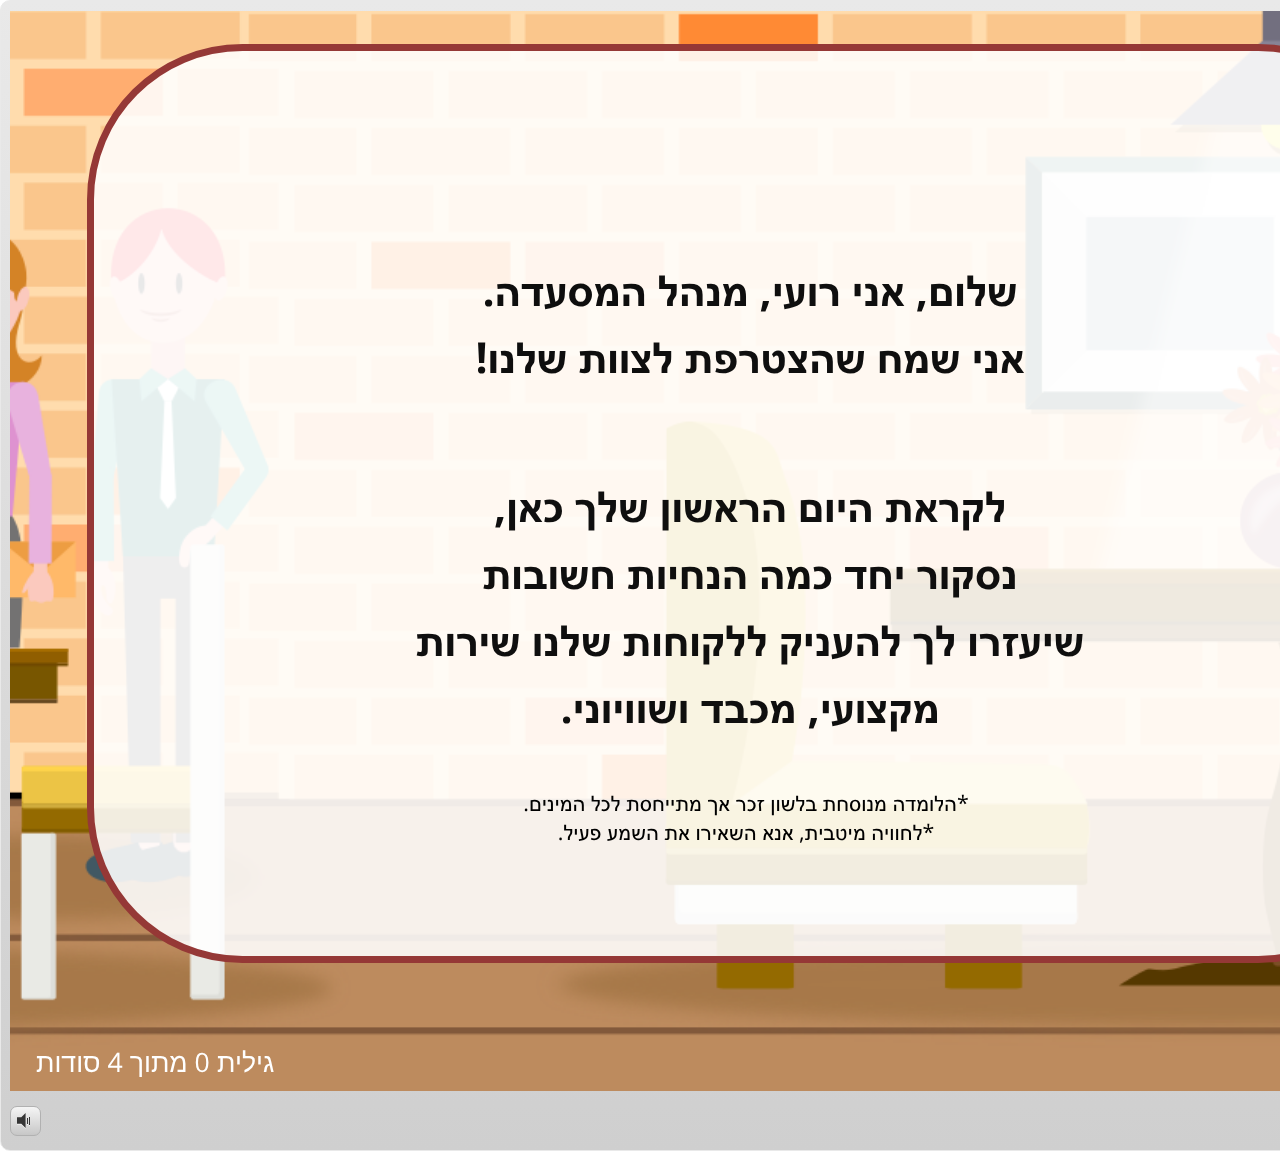
<file: story_html5.html>
<!DOCTYPE html>
<html lang="en-US">
<head>
  <meta charset="utf-8">
  <!-- Created using Storyline 3 - http://www.articulate.com  -->
  <!-- version: 3.10.22406.0 -->
  <title>new employee guide for restaurant</title>
  <meta http-equiv="x-ua-compatible" content="IE=edge" />
  <meta name="viewport" content="width=device-width, initial-scale=1.0, user-scalable=no, shrink-to-fit=no, minimal-ui" />
  <meta name="apple-mobile-web-app-capable" content="yes" />
  <style>
    html, body { height: 100%; padding: 0; margin: 0 }
    #app { height: 100%; width: 100%; }
  </style>
  
  <script>window.THREE = { };</script>
</head>
<body style="background: #FFFFFF" class="cs-HTML theme-classic">
  <!-- 360 -->
  <script>!function(e){function n(e,i){return e.test(i)}function i(e){var i=e||navigator.userAgent,o=i.split("[FBAN");if(void 0!==o[1]&&(i=o[0]),this.apple={phone:n(t,i),ipod:n(d,i),tablet:!n(t,i)&&n(s,i),device:n(t,i)||n(d,i)||n(s,i)},this.amazon={phone:n(h,i),tablet:!n(h,i)&&n(a,i),device:n(h,i)||n(a,i)},this.android={phone:n(h,i)||n(b,i),tablet:!n(h,i)&&!n(b,i)&&(n(a,i)||n(r,i)),device:n(h,i)||n(a,i)||n(b,i)||n(r,i)},this.windows={phone:n(l,i),tablet:n(p,i),device:n(l,i)||n(p,i)},this.other={blackberry:n(f,i),blackberry10:n(u,i),opera:n(c,i),firefox:n(A,i),chrome:n(w,i),device:n(f,i)||n(u,i)||n(c,i)||n(A,i)||n(w,i)},this.seven_inch=n(v,i),this.any=this.apple.device||this.android.device||this.windows.device||this.other.device||this.seven_inch,this.phone=this.apple.phone||this.android.phone||this.windows.phone,this.tablet=this.apple.tablet||this.android.tablet||this.windows.tablet,"undefined"==typeof window)return this}function o(){var e=new i;return e.Class=i,e}var t=/iPhone/i,d=/iPod/i,s=/iPad/i,b=/(?=.*\bAndroid\b)(?=.*\bMobile\b)/i,r=/Android/i,h=/(?=.*\bAndroid\b)(?=.*\bSD4930UR\b)/i,a=/(?=.*\bAndroid\b)(?=.*\b(?:KFOT|KFTT|KFJWI|KFJWA|KFSOWI|KFTHWI|KFTHWA|KFAPWI|KFAPWA|KFARWI|KFASWI|KFSAWI|KFSAWA)\b)/i,l=/IEMobile/i,p=/(?=.*\bWindows\b)(?=.*\bARM\b)/i,f=/BlackBerry/i,u=/BB10/i,c=/Opera Mini/i,w=/(CriOS|Chrome)(?=.*\bMobile\b)/i,A=/(?=.*\bFirefox\b)(?=.*\bMobile\b)/i,v=new RegExp("(?:Nexus 7|BNTV250|Kindle Fire|Silk|GT-P1000)","i");"undefined"!=typeof module&&module.exports&&"undefined"==typeof window?module.exports=i:"undefined"!=typeof module&&module.exports&&"undefined"!=typeof window?module.exports=o():"function"==typeof define&&define.amd?define("isMobile",[],e.isMobile=o()):e.isMobile=o()}(this);
    window.isMobile.apple.tablet = window.isMobile.apple.tablet ||
      (navigator.platform === 'MacIntel' && navigator.maxTouchPoints > 1);
    window.isMobile.apple.device = window.isMobile.apple.device || window.isMobile.apple.tablet;
    window.isMobile.tablet = window.isMobile.tablet || window.isMobile.apple.tablet;
    window.isMobile.any = window.isMobile.any || window.isMobile.apple.tablet;
  </script>

  <div id="focus-sink" aria-hidden="true" tabIndex=-1"></div>

  <div id="preso"></div>
  <script>
    window.DS = {};
    window.globals = {
      DATA_PATH_BASE: '',
      HAS_FRAME: true,
      HAS_SLIDE: true,

      lmsPresent: false,
      tinCanPresent: false,
      cmi5Present: false,
      aoSupport: false,
      scale: 'noscale',
      captureRc: false,
      browserSize: 'optimal',
      bgColor: '#FFFFFF',
      features: '',
      themeName: 'classic',
      preloaderColor: '#FFFFFF',
      suppressAnalytics: false,
      productChannel: 'perpetual',
      publishSource: 'storyline',
      aid: '',
      cid: '23ffea58-fd3a-4386-bacc-659550b8babc',
      playerVersion: '3.10.22406.0',
      maxIosVideoElements: 5,

      
      parseParams: function(qs) {
        if (window.globals.parsedParams != null) {
          return window.globals.parsedParams;
        }
        qs = (qs || window.location.search.substr(1)).split('+').join(' ');
        var params = {},
            tokens,
            re = /[?&]?([^=]+)=([^&]*)/g;

        while (tokens = re.exec(qs)) {
          params[decodeURIComponent(tokens[1]).trim()] =
            decodeURIComponent(tokens[2]).trim();
        }
        window.globals.parsedParams = params;
        return params;
      }

    };

    (function() {

      var classTypes = [ 'desktop', 'mobile', 'phone', 'tablet' ];

      var addDeviceClasses = function(prefix, testObj) {
        var curr, i;
        for (i = 0; i < classTypes.length; i++) {
          curr = classTypes[i];
          if (testObj[curr]) {
            document.body.classList.add(prefix + curr);
          }
        }
      };

      var params = window.globals.parseParams(),
          isDevicePreview = params.devicepreview === '1',
          isPhoneOverride = params.deviceType === 'phone' || (isDevicePreview && params.phone == '1'),
          isTabletOverride = (params.deviceType === 'tablet' || isDevicePreview) && !isPhoneOverride,
          isMobileOverride = isPhoneOverride || isTabletOverride;

      var deviceView = {
        desktop: !window.isMobile.any && !isMobileOverride,
        mobile: window.isMobile.any || isMobileOverride,
        phone: isPhoneOverride || (window.isMobile.phone && !isTabletOverride),
        tablet: isTabletOverride || window.isMobile.tablet
      };

      window.globals.deviceView = deviceView;
      window.isMobile.desktop = !window.isMobile.any;
      window.isMobile.mobile = window.isMobile.any;

      addDeviceClasses('view-', deviceView);

    })();
  </script>
  
  <script src='story_content/user.js' type=text/javascript></script>
  <div class="slide-loader"></div>

  <script type="text/javascript">
    if (window.globals.deviceView.isMobile) { var doc = document, loader = doc.body.querySelector('.slide-loader'); [ 1, 2, 3 ].forEach(function(n) { var d = doc.createElement('div'); d.style.backgroundColor = window.globals.preloaderColor; d.classList.add('mobile-loader-dot'); d.classList.add('dot' + n); loader.appendChild(d); }); }
  </script>

  <div class="mobile-load-title-overlay" style="display: none">
    <div class="mobile-load-title">new employee guide for restaurant</div>
  </div>

  <div class="mobile-chrome-warning"></div>

  <script>
    
    if (window.autoSpider && window.vInterfaceObject) {
      document.querySelector('.mobile-load-title-overlay').style.display = 'none';
    }
  </script>

  

  <link rel="stylesheet" href="html5/data/css/output.min.css" data-noprefix />
</body>
<script src="html5/lib/scripts/ds-bootstrap.min.js"></script>
</html>
</file>
<file: html5/data/css/output.min.css>
@font-face {
  font-family: 'Open SansBold CharsBold25113632';
  src: url('[data-uri]');
  font-style: normal;
  font-weight: normal;
}
@font-face {
  font-family: 'Open Sans Charset1_ 5oMDA8D9BCC';
  src: url('[data-uri]');
  font-style: normal;
  font-weight: normal;
}
@font-face {
  font-family: 'ArialBold Charset1_BoldEBDE6696';
  src: url('[data-uri]');
  font-style: normal;
  font-weight: normal;
}
@font-face {
  font-family: 'Arial Charset1_ 5gKF3ls8CAFFA29';
  src: url('[data-uri]');
  font-style: normal;
  font-weight: normal;
}
@font-face {
  font-family: 'Open Sans Charset0_v9TY33EDE6F2';
  src: url('[data-uri]');
  font-style: normal;
  font-weight: normal;
}
.cs-npnxnanbnsnfns00000000101 .cs-infopanel  {
  box-shadow: 0 1px 0 rgba(184, 184, 184, 1);
  background: rgba(255, 255, 255, 1);
}
.cs-npnxnanbnsnfns00000000101 .cs-infopanel .cs-link {
  color: rgba(124, 34, 128, 1);
}
.cs-npnxnanbnsnfns00000000101 .cs-infopanel .cs-link:hover {
  color: rgba(0, 0, 238, 1);
}
.cs-npnxnanbnsnfns00000000101 .cs-infopanel .cs-name {
  color: rgba(68, 68, 68, 1);
}
.cs-npnxnanbnsnfns00000000101 .cs-infopanel .cs-title {
  color: rgba(153, 153, 153, 1);
}
.cs-npnxnanbnsnfns00000000101 .cs-infopanelpopup  {
  box-shadow: 0 1px 0 rgba(184, 184, 184, 1);
  background: linear-gradient(180deg, rgba(233, 233, 233, 1) 0%, rgba(207, 207, 207, 1) 100%);
}
.cs-npnxnanbnsnfns00000000101 .cs-infopanelpopup .cs-link {
  color: rgba(124, 34, 128, 1);
}
.cs-npnxnanbnsnfns00000000101 .cs-infopanelpopup .cs-link:hover {
  color: rgba(0, 0, 238, 1);
}
.cs-npnxnanbnsnfns00000000101 .cs-infopanelpopup .cs-name {
  color: rgba(68, 68, 68, 1);
}
.cs-npnxnanbnsnfns00000000101 .cs-infopanelpopup .cs-bio {
  color: rgba(153, 153, 153, 1);
}
.cs-npnxnanbnsnfns00000000101 .cs-timer  {
  color: rgba(85, 85, 85, 1);
}
.cs-npnxnanbnsnfns00000000101 .cs-duration stop:first-child {
  stop-color: rgba(0, 215, 255, 1);
}
.cs-npnxnanbnsnfns00000000101 .cs-duration stop:last-child {
  stop-color: rgba(0, 171, 255, 1);
}
.cs-npnxnanbnsnfns00000000101 .cs-elapsed stop:first-child {
  stop-color: rgba(254, 227, 71, 1);
}
.cs-npnxnanbnsnfns00000000101 .cs-elapsed stop:last-child {
  stop-color: rgba(252, 204, 42, 1);
}
.cs-npnxnanbnsnfns00000000101 .cs-timer .cs-pie .cs-innerstroke {
  stroke: rgba(199, 199, 199, 1);
}
.cs-npnxnanbnsnfns00000000101 .cs-timer .cs-pie .cs-innerborder {
  stroke: rgba(255, 255, 255, 1);
}
.cs-npnxnanbnsnfns00000000101 .cs-window  {
  box-shadow: 0 8px 5px rgba(0, 0, 0, 0.2);
  border-color: rgba(234, 234, 234, 1);
  background: rgba(243, 243, 243, 1);
  color: rgba(85, 85, 85, 1);
}
.cs-npnxnanbnsnfns00000000101 .cs-window .cs-diva {
  border-color: rgba(247, 247, 247, 1);
}
.cs-npnxnanbnsnfns00000000101 .cs-window .cs-divb {
  border-color: rgba(211, 211, 211, 1);
}
.cs-npnxnanbnsnfns00000000101 .cs-editor .cs-editor-slide {
  color: rgba(85, 85, 85, 1);
}
.cs-npnxnanbnsnfns00000000101 .cs-editor .cs-editor-html {
  color: rgba(68, 68, 68, 1);
}
.cs-npnxnanbnsnfns00000000101 .cs-editor .cs-editor-button {
  text-shadow: 0 1px 0 rgba(240, 240, 240, 1);
  color: rgba(53, 53, 53, 1);
  border-color: rgba(177, 177, 177, 1);
  background: linear-gradient(180deg, rgba(245, 245, 245, 1) 0%, rgba(199, 199, 199, 1) 100%);
}
.cs-npnxnanbnsnfns00000000101 .cs-editor .cs-editor-button:hover {
  background: linear-gradient(180deg, rgba(242, 242, 242, 1) 0%, rgba(175, 175, 175, 1) 100%);
}
.cs-npnxnanbnsnfns00000000101 .cs-editor .cs-editor-button:active {
  background: linear-gradient(180deg, rgba(199, 199, 199, 1) 0%, rgba(244, 244, 244, 1) 100%);
}
.cs-npnxnanbnsnfns00000000101 .cs-listitem  {
  color: rgba(53, 53, 53, 1);
  border-color: rgba(223, 223, 223, 1);
}
.cs-npnxnanbnsnfns00000000101 .cs-listitem.cs-viewed {
  color: rgba(144, 144, 144, 1);
}
.cs-npnxnanbnsnfns00000000101 .cs-listitem.cs-selected {
  color: rgba(53, 53, 53, 1);
  background: rgba(192, 226, 241, 1);
}
.cs-npnxnanbnsnfns00000000101 .cs-listitem.cs-selected:hover {
  background: rgba(192, 226, 241, 1);
}
.cs-npnxnanbnsnfns00000000101 .cs-listitem.cs-selected.hover {
  background: rgba(192, 226, 241, 1);
}
.cs-npnxnanbnsnfns00000000101 .cs-listitem.cs-selected:focus {
  background: rgba(192, 226, 241, 1);
}
.cs-npnxnanbnsnfns00000000101 .cs-listitem .cs-icon-carrot {
  fill: rgba(53, 53, 53, 1);
}
.cs-npnxnanbnsnfns00000000101 .cs-listitem .cs-icon-carrot .cs-shadow {
  fill: rgba(255, 255, 255, 1);
}
.cs-npnxnanbnsnfns00000000101 .cs-listitem:hover {
  background: rgba(230, 230, 230, 1);
}
.cs-npnxnanbnsnfns00000000101 .cs-listitem.hover {
  background: rgba(230, 230, 230, 1);
}
.cs-npnxnanbnsnfns00000000101 .cs-listitem:focus {
  background: rgba(230, 230, 230, 1);
}
.cs-npnxnanbnsnfns00000000101 .cs-glossary  {
  color: rgba(53, 53, 53, 1);
}
.cs-npnxnanbnsnfns00000000101 .cs-glossary .cs-scrolling-panel {
  background: rgba(231, 231, 231, 1);
}
.cs-npnxnanbnsnfns00000000101 .cs-glossary .cs-term.cs-selected .cs-choice-list-trigger {
  color: rgba(53, 53, 53, 1);
  background: rgba(192, 226, 241, 1);
}
.cs-npnxnanbnsnfns00000000101 .cs-glossary .cs-term.cs-selected .cs-choice-list-trigger:focus {
  color: rgba(53, 53, 53, 1);
  background: rgba(192, 226, 241, 1);
}
.cs-npnxnanbnsnfns00000000101 .cs-glossary .cs-term:hover .cs-choice-list-trigger {
  background: rgba(230, 230, 230, 1);
}
.cs-npnxnanbnsnfns00000000101 .cs-glossary .cs-term.hover .cs-choice-list-trigger {
  background: rgba(230, 230, 230, 1);
}
.cs-npnxnanbnsnfns00000000101 .cs-glossary .cs-term .cs-choice-list-trigger:focus {
  background: rgba(230, 230, 230, 1);
}
.cs-npnxnanbnsnfns00000000101 .cs-glossary .cs-diva {
  border-color: rgba(226, 226, 226, 1);
}
.cs-npnxnanbnsnfns00000000101 .cs-glossary .cs-divb {
  border-color: rgba(226, 226, 226, 1);
}
.cs-npnxnanbnsnfns00000000101 .cs-glossary .cs-divc {
  border-color: rgba(250, 250, 250, 1);
}
.cs-npnxnanbnsnfns00000000101 .cs-glossary .cs-heading {
  color: rgba(68, 68, 68, 1);
}
.cs-npnxnanbnsnfns00000000101 .cs-resource .cs-separator {
  border-color: rgba(224, 224, 224, 1);
}
.cs-npnxnanbnsnfns00000000101 .cs-outline  {
  color: rgba(68, 68, 68, 1);
}
.cs-npnxnanbnsnfns00000000101 .cs-outline .cs-diva {
  border-color: rgba(198, 198, 198, 1);
}
.cs-npnxnanbnsnfns00000000101 .cs-outline .cs-divb {
  border-color: rgba(249, 249, 249, 1);
}
.cs-npnxnanbnsnfns00000000101 .cs-outline .cs-divc {
  border-color: rgba(225, 225, 225, 1);
}
.cs-npnxnanbnsnfns00000000101 .cs-outline .cs-search-filter:hover {
  color: rgba(0, 0, 238, 1);
}
.cs-npnxnanbnsnfns00000000101 .cs-outline .cs-search-filter.hover {
  color: rgba(0, 0, 238, 1);
}
.cs-npnxnanbnsnfns00000000101 .cs-transcript  {
  color: rgba(68, 68, 68, 1);
}
.cs-npnxnanbnsnfns00000000101 .cs-transcript .cs-div {
  border-color: rgba(225, 225, 225, 1);
}
.cs-npnxnanbnsnfns00000000101 .cs-tabs:not(.topmenu-item) {
  color: rgba(85, 85, 85, 1);
}
.cs-npnxnanbnsnfns00000000101 .cs-tabs .cs-inner-button:not(.topmenu-item) {
  text-shadow: 0 1px 0 rgba(240, 240, 240, 1);
}
.cs-npnxnanbnsnfns00000000101 .cs-tabs:hover:not(.topmenu-item) {
  color: rgba(51, 51, 51, 1);
}
.cs-npnxnanbnsnfns00000000101 .cs-tabs.cs-selected {
  background: rgba(243, 243, 243, 1);
  color: rgba(51, 51, 51, 1);
}
.cs-npnxnanbnsnfns00000000101 .cs-seekcontrol  {
  background: linear-gradient(180deg, rgba(245, 245, 245, 1) 0%, rgba(199, 199, 199, 1) 100%);
  border-color: rgba(177, 177, 177, 1);
}
.cs-npnxnanbnsnfns00000000101 .cs-seekcontrol .cs-button:hover .cs-icon {
  fill: rgba(85, 85, 85, 1);
}
.cs-npnxnanbnsnfns00000000101 .cs-seekcontrol .cs-button.hover .cs-icon {
  fill: rgba(85, 85, 85, 1);
}
.cs-npnxnanbnsnfns00000000101 .cs-seekcontrol .cs-button .cs-icon-shadow {
  fill: rgba(240, 240, 240, 1);
}
.cs-npnxnanbnsnfns00000000101 .cs-seekcontrol .cs-button .cs-icon {
  fill: rgba(45, 45, 45, 1);
}
.cs-npnxnanbnsnfns00000000101 .cs-seekcontrol .cs-seek .cs-fill {
  background: rgba(255, 255, 255, 1);
}
.cs-npnxnanbnsnfns00000000101 .cs-seekcontrol .cs-seek {
  background: rgba(231, 231, 231, 1);
  border-color: rgba(184, 184, 184, 1);
}
.cs-npnxnanbnsnfns00000000101 .cs-searchinput .cs-input {
  color: rgba(138, 138, 138, 1);
  border-color: rgba(173, 173, 173, 1);
  background: rgba(223, 223, 223, 1);
}
.cs-npnxnanbnsnfns00000000101 .cs-searchinput .cs-input:focus {
  color: rgba(51, 51, 51, 1);
  background: rgba(250, 250, 250, 1);
}
.cs-npnxnanbnsnfns00000000101 .cs-searchinput .cs-input:hover {
  box-shadow: inset 0 0 1px 0 rgba(107, 248, 255, 1);
}
.cs-npnxnanbnsnfns00000000101 .cs-searchinput .cs-input.hover {
  box-shadow: inset 0 0 1px 0 rgba(107, 248, 255, 1);
}
.cs-npnxnanbnsnfns00000000101 .cs-searchinput .cs-button .cs-icon {
  fill: rgba(138, 138, 138, 1);
}
.cs-npnxnanbnsnfns00000000101 .cs-searchinput .cs-button:hover {
  fill: linear-gradient(180deg, rgba(245, 245, 245, 1) 0%, rgba(199, 199, 199, 1) 100%);
}
.cs-npnxnanbnsnfns00000000101 .cs-searchinput .cs-button.hover {
  fill: linear-gradient(180deg, rgba(245, 245, 245, 1) 0%, rgba(199, 199, 199, 1) 100%);
}
.cs-npnxnanbnsnfns00000000101 .cs-menu  {
  box-shadow: 0 1px 0 rgba(184, 184, 184, 1);
  background: rgba(243, 243, 243, 1);
}
.cs-npnxnanbnsnfns00000000101 .cs-topmenu-item.active .cs-tab {
  background: rgba(243, 243, 243, 1);
}
.cs-npnxnanbnsnfns00000000101 .cs-logo  {
  box-shadow: 0 1px 0 rgba(184, 184, 184, 1);
  background: rgba(255, 255, 255, 1);
}
.cs-npnxnanbnsnfns00000000101 .cs-checkbox  {
  color: rgba(68, 68, 68, 1);
}
.cs-npnxnanbnsnfns00000000101 .cs-checkbox:hover {
  border-color: rgba(107, 248, 255, 1);
}
.cs-npnxnanbnsnfns00000000101 .cs-checkbox.hover {
  border-color: rgba(107, 248, 255, 1);
}
.cs-npnxnanbnsnfns00000000101 .cs-checkbox .cs-box {
  color: rgba(255, 255, 255, 1);
  border-color: rgba(184, 184, 184, 1);
}
.cs-npnxnanbnsnfns00000000101 .cs-checkbox .cs-box:checked::after {
  color: rgba(51, 204, 0, 1);
}
.cs-npnxnanbnsnfns00000000101 .cs-button  {
  text-shadow: 0 1px 0 rgba(240, 240, 240, 1);
  color: rgba(53, 53, 53, 1);
  border-color: rgba(177, 177, 177, 1);
  background: linear-gradient(180deg, rgba(245, 245, 245, 1) 0%, rgba(199, 199, 199, 1) 100%);
  box-shadow: 0 1px 0 rgba(207, 207, 207, 1);
}
.cs-npnxnanbnsnfns00000000101 .cs-button .cs-icon {
  fill: rgba(53, 53, 53, 1);
}
.cs-npnxnanbnsnfns00000000101 .cs-button .cs-icon-shadow {
  fill: rgba(240, 240, 240, 1);
}
.cs-npnxnanbnsnfns00000000101 .cs-button:hover {
  background: linear-gradient(180deg, rgba(242, 242, 242, 1) 0%, rgba(175, 175, 175, 1) 100%);
}
.cs-npnxnanbnsnfns00000000101 .cs-button.hover {
  background: linear-gradient(180deg, rgba(242, 242, 242, 1) 0%, rgba(175, 175, 175, 1) 100%);
}
.cs-npnxnanbnsnfns00000000101 .cs-button:active {
  background: linear-gradient(180deg, rgba(199, 199, 199, 1) 0%, rgba(244, 244, 244, 1) 100%);
}
.cs-npnxnanbnsnfns00000000101 .cs-button.cs-disabled:hover {
  background: linear-gradient(180deg, rgba(245, 245, 245, 1) 0%, rgba(199, 199, 199, 1) 100%);
}
.cs-npnxnanbnsnfns00000000101 .cs-button.cs-disabled.hover {
  background: linear-gradient(180deg, rgba(245, 245, 245, 1) 0%, rgba(199, 199, 199, 1) 100%);
}
.cs-npnxnanbnsnfns00000000101 .cs-button.cs-disabled:active {
  background: linear-gradient(180deg, rgba(245, 245, 245, 1) 0%, rgba(199, 199, 199, 1) 100%);
}
.cs-npnxnanbnsnfns00000000101 .cs-button.cs-volume:hover {
  background: linear-gradient(180deg, rgba(245, 245, 245, 1) 0%, rgba(199, 199, 199, 1) 100%);
}
.cs-npnxnanbnsnfns00000000101 .cs-button.cs-volume.hover {
  background: linear-gradient(180deg, rgba(245, 245, 245, 1) 0%, rgba(199, 199, 199, 1) 100%);
}
.cs-npnxnanbnsnfns00000000101 .cs-button.cs-volume:active {
  background: linear-gradient(180deg, rgba(245, 245, 245, 1) 0%, rgba(199, 199, 199, 1) 100%);
}
.cs-npnxnanbnsnfns00000000101.cs-base  {
  color: rgba(85, 85, 85, 1);
  border-color: rgba(233, 233, 233, 1);
  background: linear-gradient(180deg, rgba(233, 233, 233, 1) 0%, rgba(207, 207, 207, 1) 100%);
}
.cs-npnxnanbnsnfns00000000101.cs-base .cs-separator .cs-diva {
  background: rgba(211, 211, 211, 1);
}
.cs-npnxnanbnsnfns00000000101.cs-base .cs-separator .cs-divb {
  background: rgba(247, 247, 247, 1);
}
.cs-npnxnanbnsnfns00000000101.cs-base .cs-topmenu-item.active .cs-tab {
  border-color: rgba(211, 211, 211, 1);
}
.cs-npnxnanbnsnfns00000000101.cs-base .cs-topmenu-item.active .cs-panel {
  border-color: rgba(211, 211, 211, 1);
}
.cs-npnxnanbnsnfns00000000101.cs-base .cs-left {
  background: linear-gradient(180deg, rgba(219, 219, 219, 1) 0%, rgba(195, 195, 195, 1) 100%);
}
.cs-npnxnanbnsnfns00000000101.cs-base .cs-area-primary .cs-slide-container {
  background: linear-gradient(180deg, rgba(233, 233, 233, 1) 0%, rgba(207, 207, 207, 1) 100%);
}
.cs-npnxnanbnsnfns00000000101 .cs-volume::-moz-range-thumb {
  border-color: rgba(165, 165, 165, 1);
  box-shadow: inset 0 0 1px 0 rgba(212, 212, 212, 1);
  background: rgba(200, 200, 200, 1);
}
.cs-npnxnanbnsnfns00000000101 .cs-volume::-ms-thumb {
  border-color: rgba(165, 165, 165, 1);
  box-shadow: inset 0 0 1px 0 rgba(212, 212, 212, 1);
  background: rgba(200, 200, 200, 1);
}
.cs-npnxnanbnsnfns00000000101 .cs-volume::-webkit-slider-thumb {
  border-color: rgba(165, 165, 165, 1);
  box-shadow: inset 0 0 1px 0 rgba(212, 212, 212, 1);
  background: rgba(200, 200, 200, 1);
}
.cs-npnxnanbnsnfns00000000101 .cs-volume::-moz-range-track {
  border-color: rgba(242, 242, 242, 1);
  background: linear-gradient(180deg, rgba(188, 188, 188, 1) 0%, rgba(188, 188, 188, 1) 50.196%, rgba(195, 195, 195, 1) 100%);
}
.cs-npnxnanbnsnfns00000000101 .cs-volume::-ms-track {
  border-color: rgba(242, 242, 242, 1);
  background: linear-gradient(180deg, rgba(188, 188, 188, 1) 0%, rgba(188, 188, 188, 1) 50.196%, rgba(195, 195, 195, 1) 100%);
}
.cs-npnxnanbnsnfns00000000101 .cs-volume::-webkit-slider-runnable-track {
  border-color: rgba(242, 242, 242, 1);
  background: linear-gradient(180deg, rgba(188, 188, 188, 1) 0%, rgba(188, 188, 188, 1) 50.196%, rgba(195, 195, 195, 1) 100%);
}
body.show-focus .tab-focus-box {
  border-color: rgba(255, 255, 0, 1);
}
.skipnav {
  border-color: rgba(255, 255, 0, 1);
}
.fn-npnxnanbsnfns00000000101 {
  font-family: 'Open SansD6FFC9F9';
  -webkit-font-variant-ligatures: no-common-ligatures;
  font-variant-ligatures: no-common-ligatures;
}
.fn-pxabnsnfns00000000101 {
  font-family: 'Open SansD6FFC9F9';
  -webkit-font-variant-ligatures: no-common-ligatures;
  font-variant-ligatures: no-common-ligatures;
}
.fn-npxnabnsnfns00000000101 {
  font-family: 'Open SansD6FFC9F9';
  -webkit-font-variant-ligatures: no-common-ligatures;
  font-variant-ligatures: no-common-ligatures;
}
.fn-npnxnanbnsnfns00000000101 {
  font-family: 'Open SansD6FFC9F9';
  -webkit-font-variant-ligatures: no-common-ligatures;
  font-variant-ligatures: no-common-ligatures;
}
.fn-pxabnsnfns00000000100 {
  font-family: 'Open SansD6FFC9F9';
  -webkit-font-variant-ligatures: no-common-ligatures;
  font-variant-ligatures: no-common-ligatures;
}
@font-face {
  font-family: 'Open SansD6FFC9F9';
  src: url('[data-uri]');
  font-style: normal;
  font-weight: bold;
}
@font-face {
  font-family: 'Open SansD6FFC9F9';
  src: url('[data-uri]');
  font-style: normal;
  font-weight: normal;
}
.cs-InvalidPromptSlide .cs-5nRfLjQ3uie-InvalidPromptSlide-btn0 {
  color: rgba(53, 53, 53, 1);
  border-color: rgba(177, 177, 177, 1);
  background: linear-gradient(180deg, rgba(245, 245, 245, 1) 0%, rgba(199, 199, 199, 1) 100%);
  text-shadow: 0 1px 0 rgba(240, 240, 240, 1);
}
.cs-InvalidPromptSlide .cs-5nRfLjQ3uie-InvalidPromptSlide-btn0 .cs-html {
  color: rgba(68, 68, 68, 1);
}
.cs-InvalidPromptSlide .cs-5nRfLjQ3uie-InvalidPromptSlide-btn0 .cs-slide {
  border-color: rgba(85, 85, 85, 1);
}
.cs-InvalidPromptSlide .cs-5nRfLjQ3uie-InvalidPromptSlide-btn0:hover {
  background: linear-gradient(180deg, rgba(242, 242, 242, 1) 0%, rgba(175, 175, 175, 1) 100%);
}
.cs-InvalidPromptSlide .cs-5nRfLjQ3uie-InvalidPromptSlide-btn0:active {
  background: linear-gradient(180deg, rgba(199, 199, 199, 1) 0%, rgba(244, 244, 244, 1) 100%);
}
.cs-PrintPromptSlide .cs-5nRfLjQ3uie-PrintPromptSlide-btn0 {
  color: rgba(53, 53, 53, 1);
  border-color: rgba(177, 177, 177, 1);
  background: linear-gradient(180deg, rgba(245, 245, 245, 1) 0%, rgba(199, 199, 199, 1) 100%);
  text-shadow: 0 1px 0 rgba(240, 240, 240, 1);
}
.cs-PrintPromptSlide .cs-5nRfLjQ3uie-PrintPromptSlide-btn0 .cs-html {
  color: rgba(68, 68, 68, 1);
}
.cs-PrintPromptSlide .cs-5nRfLjQ3uie-PrintPromptSlide-btn0 .cs-slide {
  border-color: rgba(85, 85, 85, 1);
}
.cs-PrintPromptSlide .cs-5nRfLjQ3uie-PrintPromptSlide-btn0:hover {
  background: linear-gradient(180deg, rgba(242, 242, 242, 1) 0%, rgba(175, 175, 175, 1) 100%);
}
.cs-PrintPromptSlide .cs-5nRfLjQ3uie-PrintPromptSlide-btn0:active {
  background: linear-gradient(180deg, rgba(199, 199, 199, 1) 0%, rgba(244, 244, 244, 1) 100%);
}
.cs-ScrollPromptSlide .cs-5nRfLjQ3uie-ScrollPromptSlide-btn0 {
  color: rgba(53, 53, 53, 1);
  border-color: rgba(177, 177, 177, 1);
  background: linear-gradient(180deg, rgba(245, 245, 245, 1) 0%, rgba(199, 199, 199, 1) 100%);
  text-shadow: 0 1px 0 rgba(240, 240, 240, 1);
}
.cs-ScrollPromptSlide .cs-5nRfLjQ3uie-ScrollPromptSlide-btn0 .cs-html {
  color: rgba(68, 68, 68, 1);
}
.cs-ScrollPromptSlide .cs-5nRfLjQ3uie-ScrollPromptSlide-btn0 .cs-slide {
  border-color: rgba(85, 85, 85, 1);
}
.cs-ScrollPromptSlide .cs-5nRfLjQ3uie-ScrollPromptSlide-btn0:hover {
  background: linear-gradient(180deg, rgba(242, 242, 242, 1) 0%, rgba(175, 175, 175, 1) 100%);
}
.cs-ScrollPromptSlide .cs-5nRfLjQ3uie-ScrollPromptSlide-btn0:active {
  background: linear-gradient(180deg, rgba(199, 199, 199, 1) 0%, rgba(244, 244, 244, 1) 100%);
}
.cs-ResumePromptSlide .cs-5nRfLjQ3uie-ResumePromptSlide-btn0 {
  color: rgba(53, 53, 53, 1);
  border-color: rgba(177, 177, 177, 1);
  background: linear-gradient(180deg, rgba(245, 245, 245, 1) 0%, rgba(199, 199, 199, 1) 100%);
  text-shadow: 0 1px 0 rgba(240, 240, 240, 1);
}
.cs-ResumePromptSlide .cs-5nRfLjQ3uie-ResumePromptSlide-btn0 .cs-html {
  color: rgba(68, 68, 68, 1);
}
.cs-ResumePromptSlide .cs-5nRfLjQ3uie-ResumePromptSlide-btn0 .cs-slide {
  border-color: rgba(85, 85, 85, 1);
}
.cs-ResumePromptSlide .cs-5nRfLjQ3uie-ResumePromptSlide-btn0:hover {
  background: linear-gradient(180deg, rgba(242, 242, 242, 1) 0%, rgba(175, 175, 175, 1) 100%);
}
.cs-ResumePromptSlide .cs-5nRfLjQ3uie-ResumePromptSlide-btn0:active {
  background: linear-gradient(180deg, rgba(199, 199, 199, 1) 0%, rgba(244, 244, 244, 1) 100%);
}
.cs-ResumePromptSlide .cs-5nRfLjQ3uie-ResumePromptSlide-btn1 {
  color: rgba(53, 53, 53, 1);
  border-color: rgba(177, 177, 177, 1);
  background: linear-gradient(180deg, rgba(245, 245, 245, 1) 0%, rgba(199, 199, 199, 1) 100%);
  text-shadow: 0 1px 0 rgba(240, 240, 240, 1);
}
.cs-ResumePromptSlide .cs-5nRfLjQ3uie-ResumePromptSlide-btn1 .cs-html {
  color: rgba(68, 68, 68, 1);
}
.cs-ResumePromptSlide .cs-5nRfLjQ3uie-ResumePromptSlide-btn1 .cs-slide {
  border-color: rgba(85, 85, 85, 1);
}
.cs-ResumePromptSlide .cs-5nRfLjQ3uie-ResumePromptSlide-btn1:hover {
  background: linear-gradient(180deg, rgba(242, 242, 242, 1) 0%, rgba(175, 175, 175, 1) 100%);
}
.cs-ResumePromptSlide .cs-5nRfLjQ3uie-ResumePromptSlide-btn1:active {
  background: linear-gradient(180deg, rgba(199, 199, 199, 1) 0%, rgba(244, 244, 244, 1) 100%);
}
.cs-ExternalInterfaceErrorSlide .cs-buttonOK {
  color: rgba(53, 53, 53, 1);
  border-color: rgba(177, 177, 177, 1);
  background: linear-gradient(180deg, rgba(245, 245, 245, 1) 0%, rgba(199, 199, 199, 1) 100%);
  text-shadow: 0 1px 0 rgba(240, 240, 240, 1);
}
.cs-ExternalInterfaceErrorSlide .cs-buttonOK .cs-html {
  color: rgba(68, 68, 68, 1);
}
.cs-ExternalInterfaceErrorSlide .cs-buttonOK .cs-slide {
  border-color: rgba(85, 85, 85, 1);
}
.cs-ExternalInterfaceErrorSlide .cs-buttonOK:hover {
  background: linear-gradient(180deg, rgba(242, 242, 242, 1) 0%, rgba(175, 175, 175, 1) 100%);
}
.cs-ExternalInterfaceErrorSlide .cs-buttonOK:active {
  background: linear-gradient(180deg, rgba(199, 199, 199, 1) 0%, rgba(244, 244, 244, 1) 100%);
}
</file>
